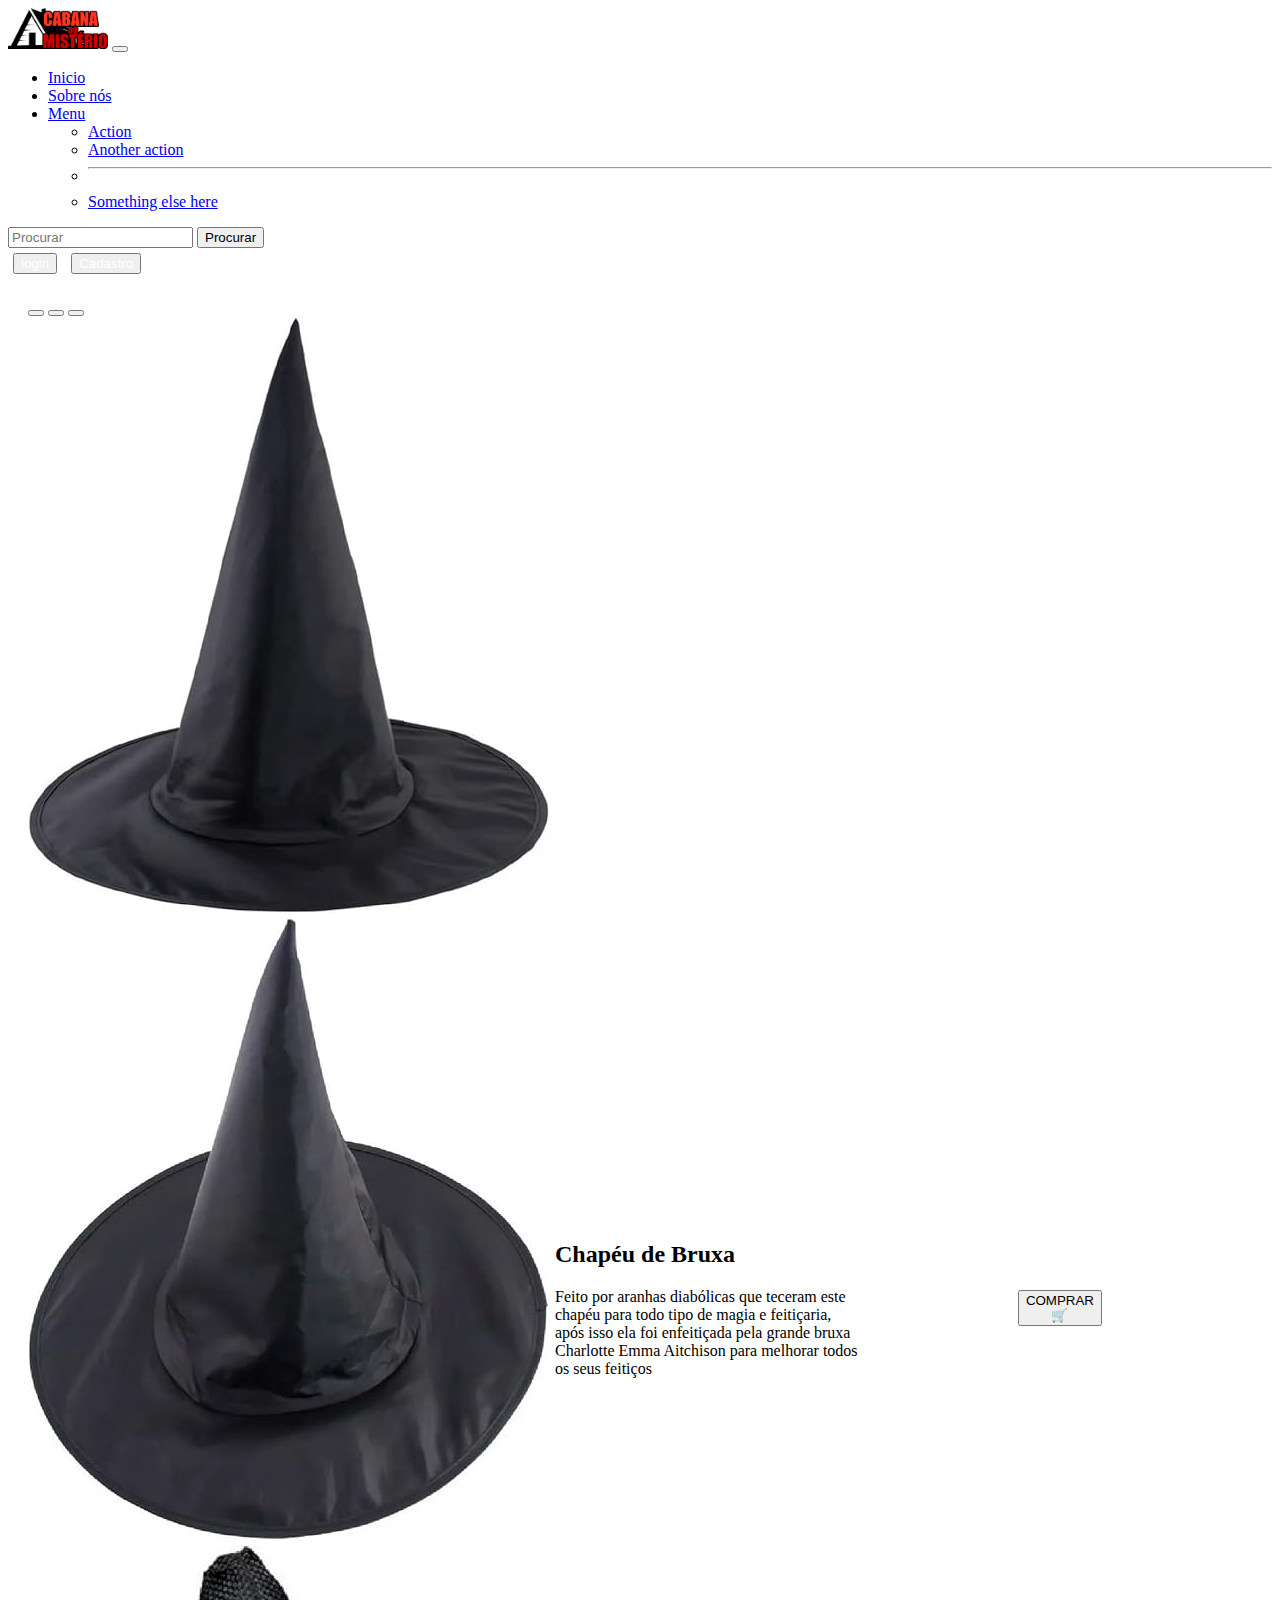
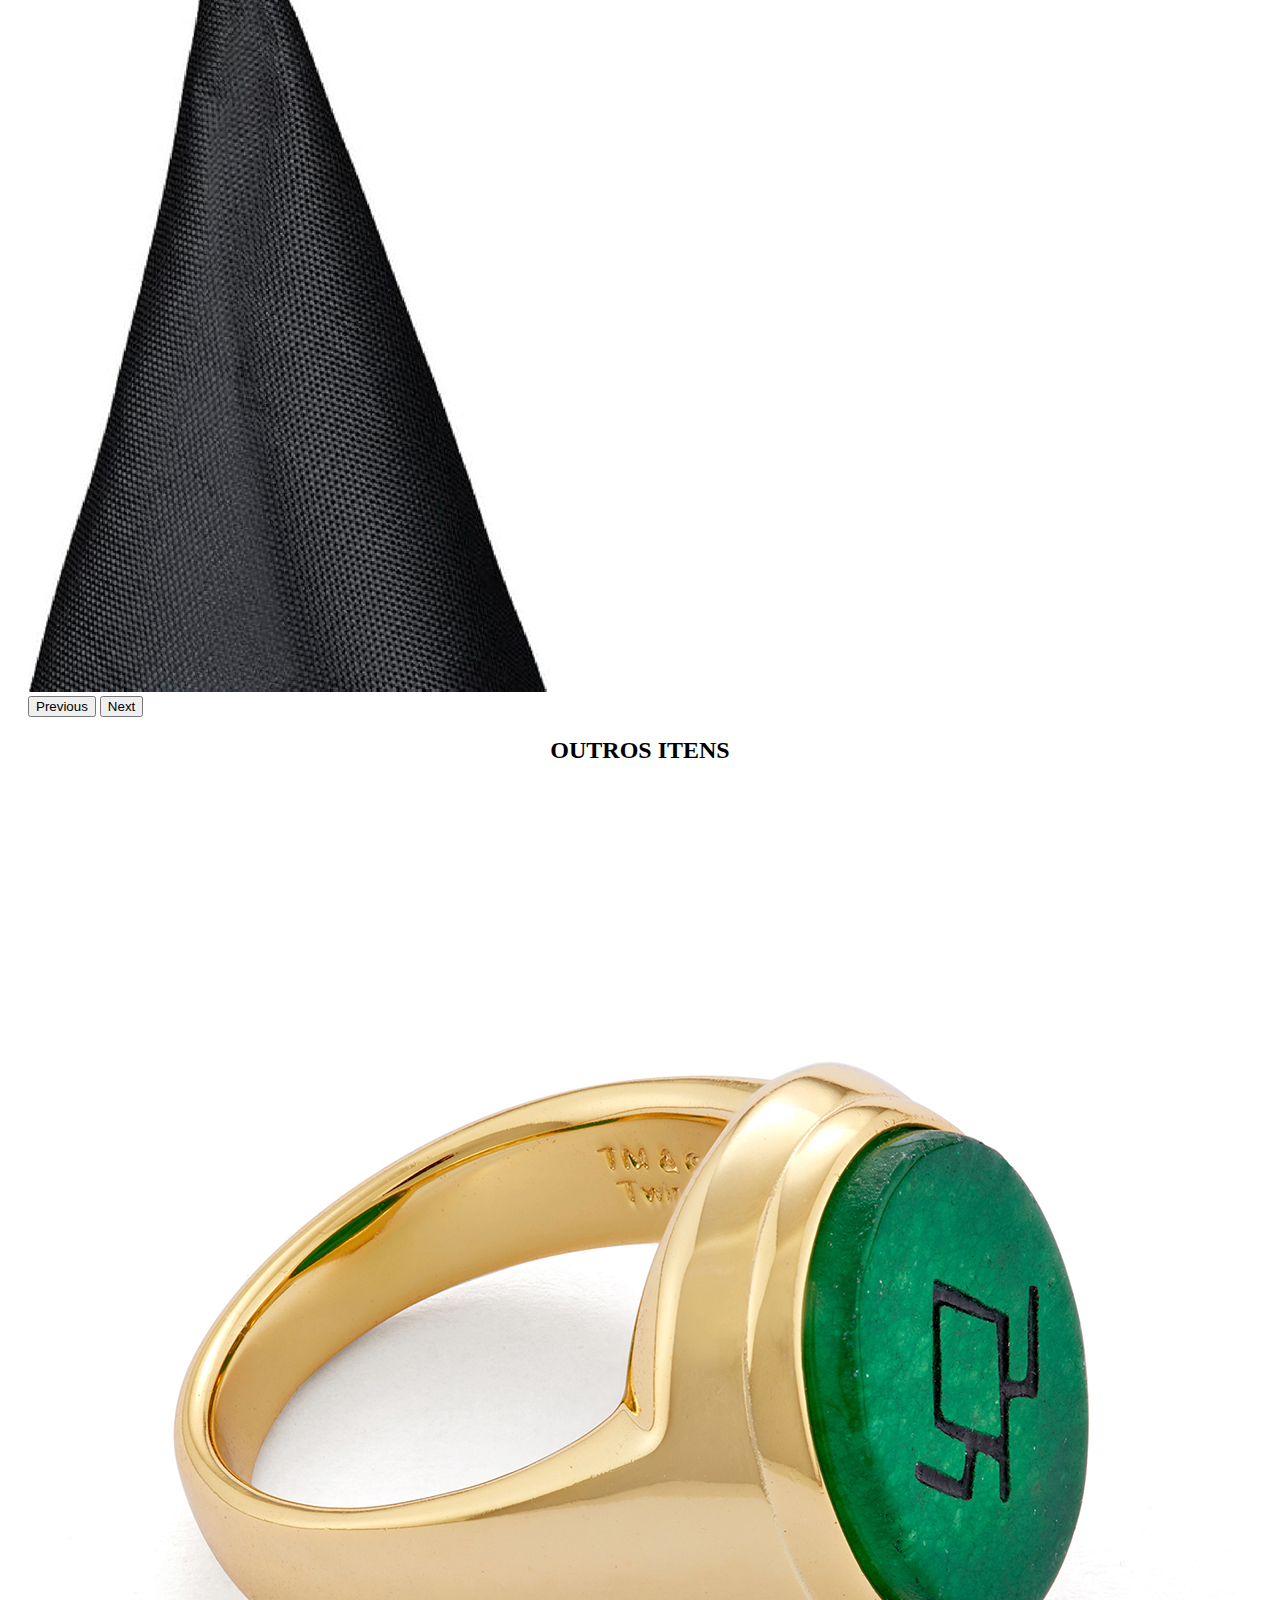
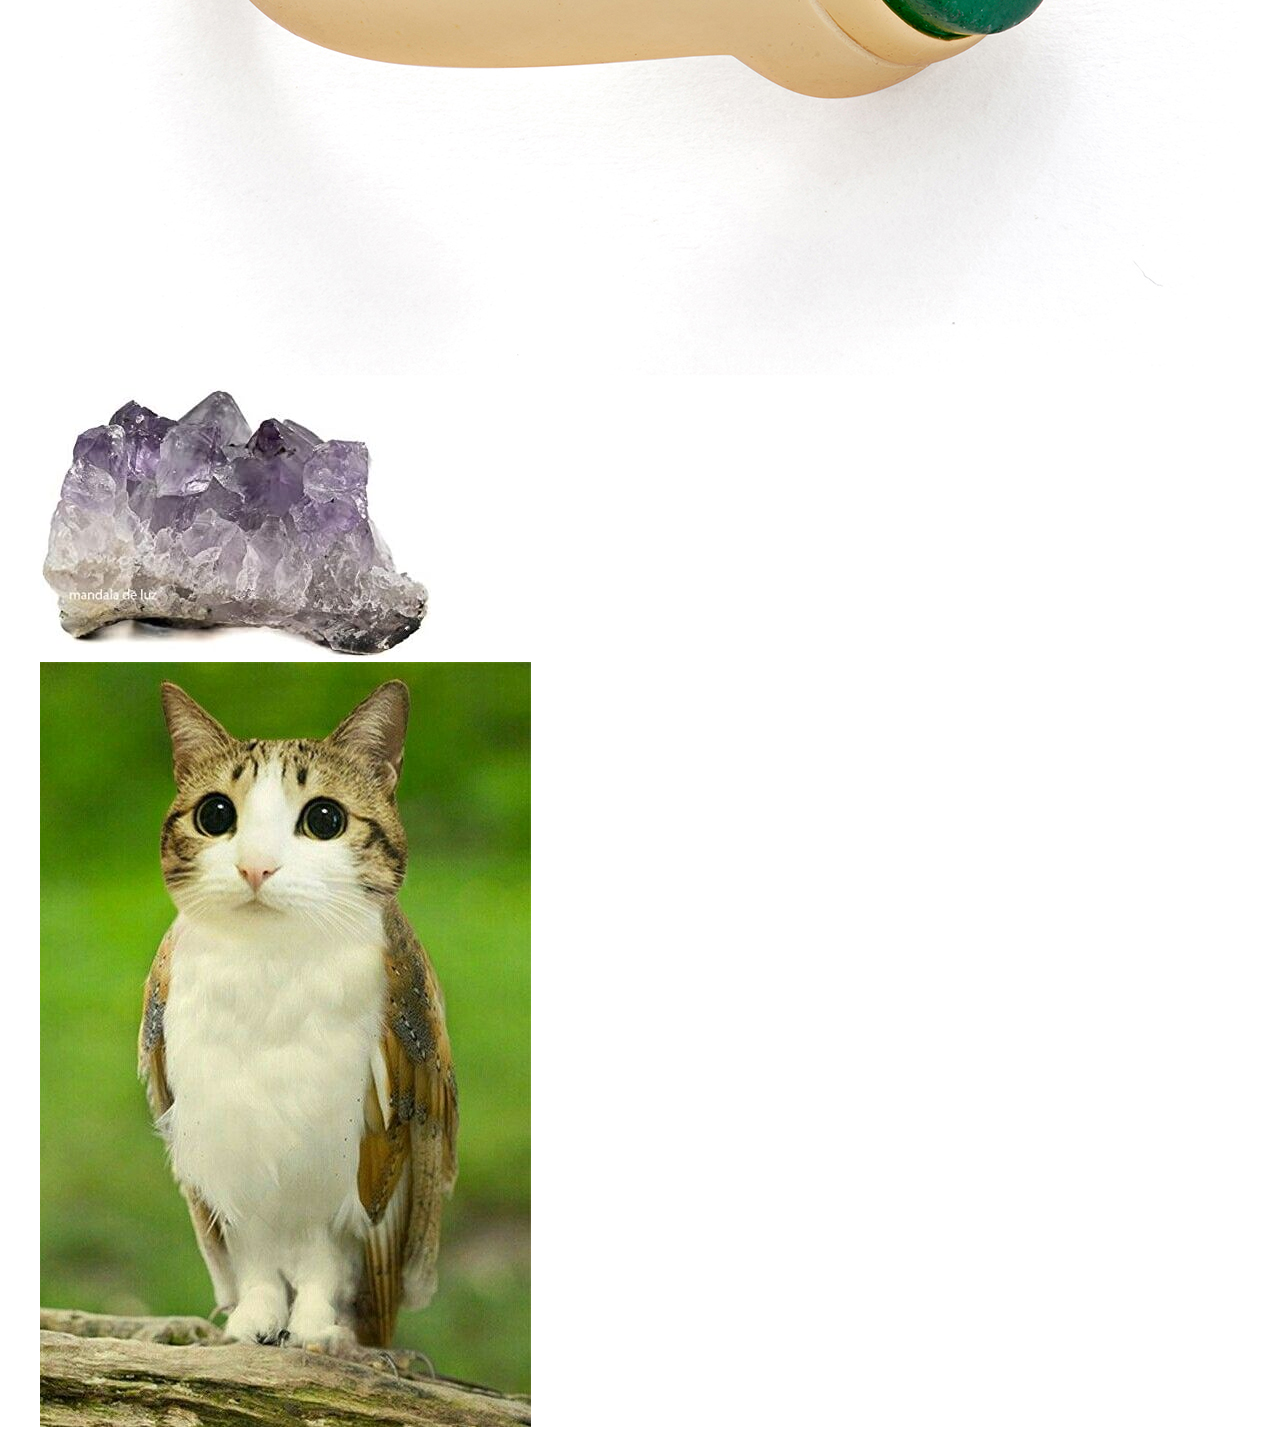
<file: item.html>
<!DOCTYPE html>
<html lang="en">

<head>
    <meta charset="UTF-8">
    <meta name="viewport" content="width=device-width, initial-scale=1.0">
    <title>Item</title>
    <link href="https://cdn.jsdelivr.net/npm/bootstrap@5.3.7/dist/css/bootstrap.min.css" rel="stylesheet"
        integrity="sha384-LN+7fdVzj6u52u30Kp6M/trliBMCMKTyK833zpbD+pXdCLuTusPj697FH4R/5mcr" crossorigin="anonymous">
    <link rel="stylesheet" href="css/style.css">
</head>

<body>
    <nav class="navbar navbar-expand-lg bg-body-tertiary">
        <div class="container-fluid">
            <a class="navbar-brand" href="index.html"><img src="img/logo.png" alt="" width="100px"></a>
            <button class="navbar-toggler" type="button" data-bs-toggle="collapse"
                data-bs-target="#navbarSupportedContent" aria-controls="navbarSupportedContent" aria-expanded="false"
                aria-label="Toggle navigation">
                <span class="navbar-toggler-icon"></span>
            </button>
            <div class="collapse navbar-collapse" id="navbarSupportedContent">
                <ul class="navbar-nav me-auto mb-2 mb-lg-0">
                    <li class="nav-item">
                        <a class="nav-link active" aria-current="page" href="index.html">Inicio</a>
                    </li>
                    <li class="nav-item">
                        <a class="nav-link" href="#">Sobre nós</a>
                    </li>
                    <li class="nav-item dropdown">
                        <a class="nav-link dropdown-toggle" href="#" role="button" data-bs-toggle="dropdown"
                            aria-expanded="false">
                            Menu
                        </a>
                        <ul class="dropdown-menu">
                            <li><a class="dropdown-item" href="#">Action</a></li>
                            <li><a class="dropdown-item" href="#">Another action</a></li>
                            <li>
                                <hr class="dropdown-divider">
                            </li>
                            <li><a class="dropdown-item" href="#">Something else here</a></li>
                        </ul>
                    </li>
                </ul>
                <form class="d-flex" role="search" style="margin-right: 250px;">
                    <input class="form-control me-2" type="search" placeholder="Procurar" aria-label="Search" />
                    <button class="btn btn-outline-success" type="submit">Procurar</button>
                </form>
                <button class="btn btn-dark" type="button" id="fudeu"><a href="login.html" id="login">login</a></button>
                <button class="btn btn-dark" type="button" id="fudeu"><a href="register.html"
                        id="login">Cadastro</a></button>
            </div>
        </div>
    </nav>

    <main style="margin: 20px;">

        <div class="container">

            <div id="itemShow">
                <div id="carouselExampleIndicators" class="carousel slide" data-bs-theme="dark">
                    <div class="carousel-indicators">
                        <button type="button" data-bs-target="#carouselExampleIndicators" data-bs-slide-to="0"
                            class="active" aria-current="true" aria-label="Slide 1"></button>
                        <button type="button" data-bs-target="#carouselExampleIndicators" data-bs-slide-to="1"
                            aria-label="Slide 2"></button>
                        <button type="button" data-bs-target="#carouselExampleIndicators" data-bs-slide-to="2"
                            aria-label="Slide 3"></button>
                    </div>
                    <div class="carousel-inner">
                        <div class="carousel-item active">
                            <img src="img/item1.jpg" class="d-block w-100" alt="...">
                        </div>
                        <div class="carousel-item">
                            <img src="img/item1_1.jpg" class="d-block w-100" alt="...">
                        </div>
                        <div class="carousel-item">
                            <img src="img/item1_2.jpg" class="d-block w-100" alt="...">
                        </div>
                    </div>
                    <button class="carousel-control-prev" type="button" data-bs-target="#carouselExampleIndicators"
                        data-bs-slide="prev">
                        <span class="carousel-control-prev-icon" aria-hidden="true"></span>
                        <span class="visually-hidden">Previous</span>
                    </button>
                    <button class="carousel-control-next" type="button" data-bs-target="#carouselExampleIndicators"
                        data-bs-slide="next">
                        <span class="carousel-control-next-icon" aria-hidden="true"></span>
                        <span class="visually-hidden">Next</span>
                    </button>
                </div>
            </div>

            <div id="info">
                <h2>Chapéu de Bruxa</h2>
                <p>Feito por aranhas diabólicas que teceram este chapéu para todo tipo de magia e feitiçaria, após isso
                    ela foi enfeitiçada pela grande bruxa Charlotte Emma Aitchison para melhorar todos os seus feitiços
                </p>
            </div>

            <div>
                <button class="btn btn-warning btn-lg" type="button" id="comprar"><a href="#" id="comprado">COMPRAR
                        🛒</a></button>
            </div>

        </div>

        <h2 style="text-align: center;">OUTROS ITENS</h2>

        <div id="capitalismo">
                <div id="carouselExampleAutoplaying" class="carousel slide" data-bs-ride="carousel" data-bs-theme="dark">
                    <div class="carousel-inner">
                        <div class="carousel-item active">
                            <img src="img/item5.jpg" class="d-block w-100" alt="...">
                        </div>
                        <div class="carousel-item">
                            <img src="img/item3.jpg" class="d-block w-100" alt="...">
                        </div>
                        <div class="carousel-item">
                            <img src="img/item4.jpg" class="d-block w-100" alt="...">
                        </div>
                    </div>
                </div>
            </div>

    </main>

    <script src="https://cdn.jsdelivr.net/npm/bootstrap@5.3.7/dist/js/bootstrap.bundle.min.js"
        integrity="sha384-ndDqU0Gzau9qJ1lfW4pNLlhNTkCfHzAVBReH9diLvGRem5+R9g2FzA8ZGN954O5Q"
        crossorigin="anonymous"></script>
</body>

</html>
</file>
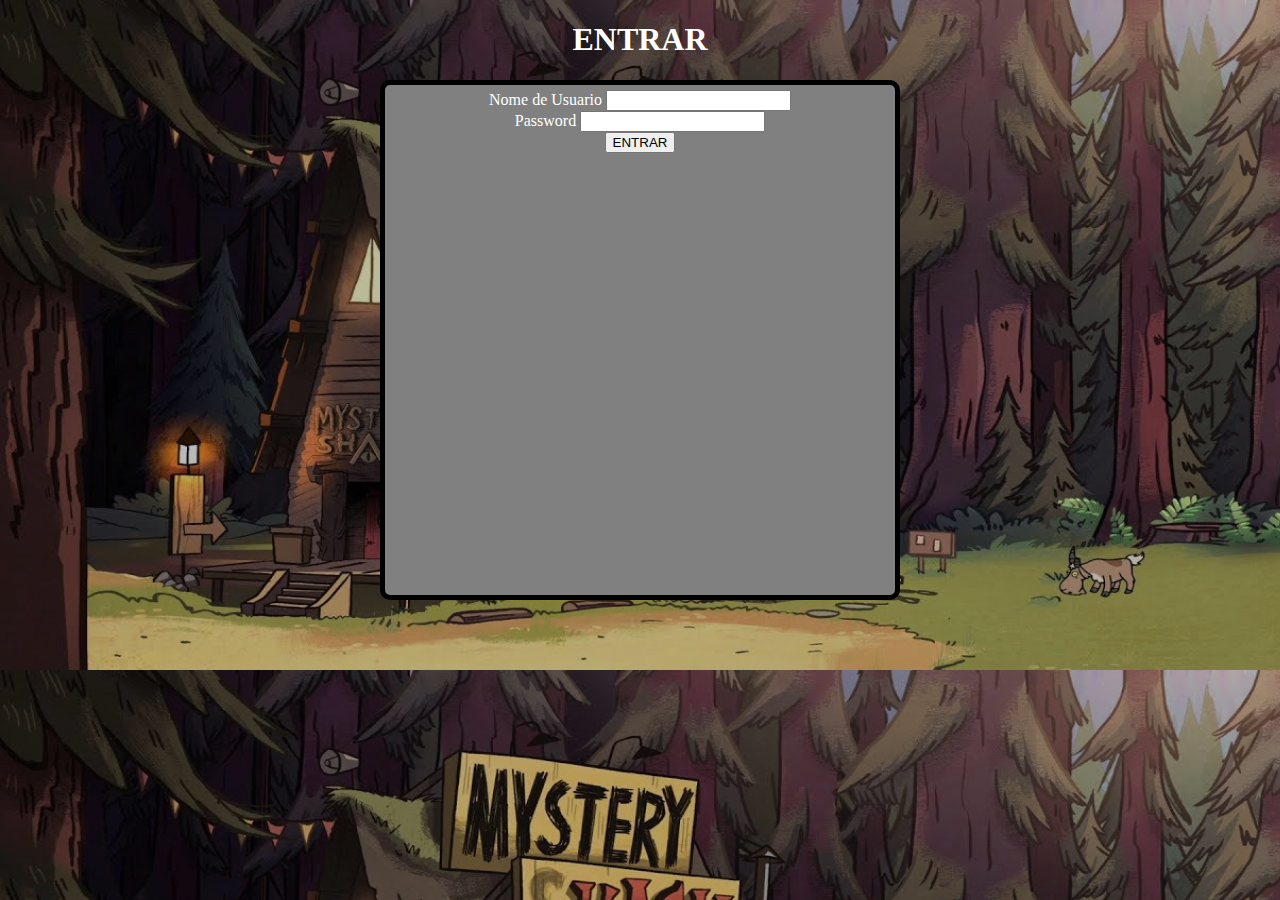
<file: login.html>
<!DOCTYPE html>
<html lang="pt-br">

<head>
    <meta charset="UTF-8">
    <meta name="viewport" content="width=device-width, initial-scale=1.0">
    <title>Login</title>
    <link href="https://cdn.jsdelivr.net/npm/bootstrap@5.3.7/dist/css/bootstrap.min.css" rel="stylesheet"
        integrity="sha384-LN+7fdVzj6u52u30Kp6M/trliBMCMKTyK833zpbD+pXdCLuTusPj697FH4R/5mcr" crossorigin="anonymous">
    <link rel="stylesheet" href="css/style.css">
</head>

<body class="cadastroFundo">
    <main id="cadastro">
        <H1>ENTRAR</H1>
        <form id="dados">
           <div class="mb-3">
                <label for="exampleInputEmail1" class="form-label">Nome de Usuario</label>
                <input type="email" class="form-control" id="exampleInputEmail1" aria-describedby="emailHelp">
            </div>
            <div class="mb-3">
                <label for="exampleInputPassword1" class="form-label">Password</label>
                <input type="password" class="form-control" id="exampleInputPassword1">
            </div>
            <button type="submit" class="btn btn-primary">ENTRAR</button>
        </form>

        <script src="https://cdn.jsdelivr.net/npm/bootstrap@5.3.7/dist/js/bootstrap.bundle.min.js"
            integrity="sha384-ndDqU0Gzau9qJ1lfW4pNLlhNTkCfHzAVBReH9diLvGRem5+R9g2FzA8ZGN954O5Q"
            crossorigin="anonymous"></script>
    </main>
</body>

</html>
</file>
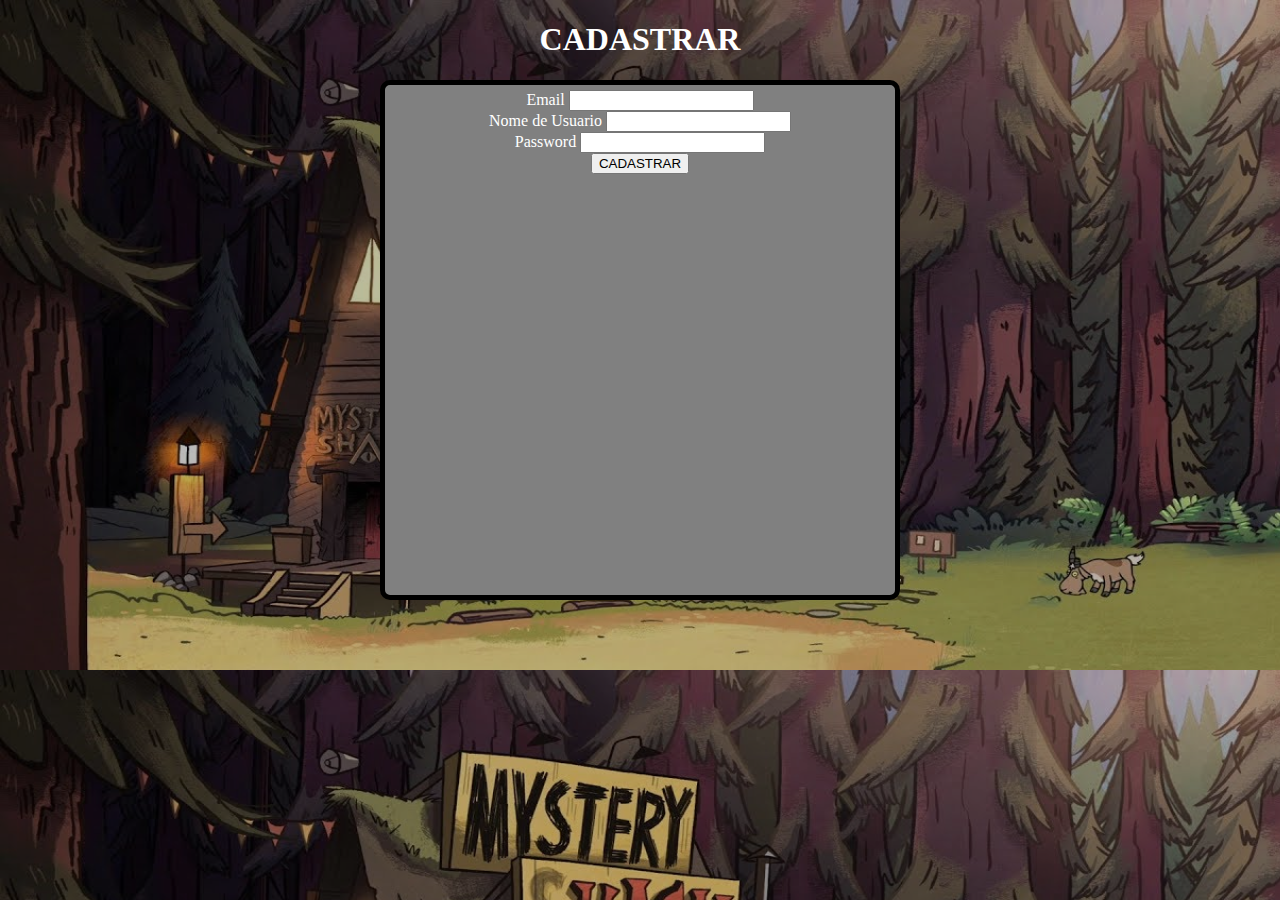
<file: register.html>
<!DOCTYPE html>
<html lang="pt-br">

<head>
    <meta charset="UTF-8">
    <meta name="viewport" content="width=device-width, initial-scale=1.0">
    <title>Cadastro</title>
    <link href="https://cdn.jsdelivr.net/npm/bootstrap@5.3.7/dist/css/bootstrap.min.css" rel="stylesheet"
        integrity="sha384-LN+7fdVzj6u52u30Kp6M/trliBMCMKTyK833zpbD+pXdCLuTusPj697FH4R/5mcr" crossorigin="anonymous">
    <link rel="stylesheet" href="css/style.css">
</head>

<body class="cadastroFundo">
    <main id="cadastro">
        <H1>CADASTRAR</H1>
        <form id="dados">
            <div class="mb-3">
                <label for="exampleInputEmail1" class="form-label">Email</label>
                <input type="email" class="form-control" id="exampleInputEmail1" aria-describedby="emailHelp">
            </div>
            <div class="mb-3">
                <label for="exampleInputEmail1" class="form-label">Nome de Usuario</label>
                <input type="email" class="form-control" id="exampleInputEmail1" aria-describedby="emailHelp">
            </div>
            <div class="mb-3">
                <label for="exampleInputPassword1" class="form-label">Password</label>
                <input type="password" class="form-control" id="exampleInputPassword1">
            </div>
            <button type="submit" class="btn btn-primary">CADASTRAR</button>
        </form>

        <script src="https://cdn.jsdelivr.net/npm/bootstrap@5.3.7/dist/js/bootstrap.bundle.min.js"
            integrity="sha384-ndDqU0Gzau9qJ1lfW4pNLlhNTkCfHzAVBReH9diLvGRem5+R9g2FzA8ZGN954O5Q"
            crossorigin="anonymous"></script>
    </main>
</body>

</html>
</file>
<file: css/style.css>
.inactiveLink {
   pointer-events: none;
   cursor: default;
}

#itens ul{
  margin-top: 10px;
  display: flex;
  flex-wrap: wrap;
  list-style: none;
  padding-left: 0;
}

#itens li{
  flex: 0 0 33.3333%;
}

#bonito {
  width: 25%;
  margin: auto;
}

#item {
  color: black;
  text-decoration: none;
}

#login {
  color: white;
  text-decoration: none;
}

#fudeu {
  margin: 5px;
}

#dados {
  height: 500px;
  width: 500px;
  margin: 10px auto;
  padding: 5px;
  background-color: gray;
  border: 5px solid black;
  border-radius: 10px;
}

#cadastro {
  color: white;
  text-align: center;
}

.cadastroFundo {
  background: #00000044 url(/img/fundo.png);
  background-blend-mode: darken;
  background-size: 1360px 670px;
}

#itemShow {
  width: 80%;
  justify-content: left;
}

.container {
  display: grid;
  align-items: center;
  grid-template-columns: 1fr 1fr 1fr;
  column-gap: 5px;
}

#comprar{
  margin: 150px;
}

#comprado{
  color: black;
  text-decoration: none;
}

#capitalismo {
  margin: 20px auto auto auto;
  display: flex;
  width: 200px;
  justify-content: center;
  align-items: center;
}
</file>
